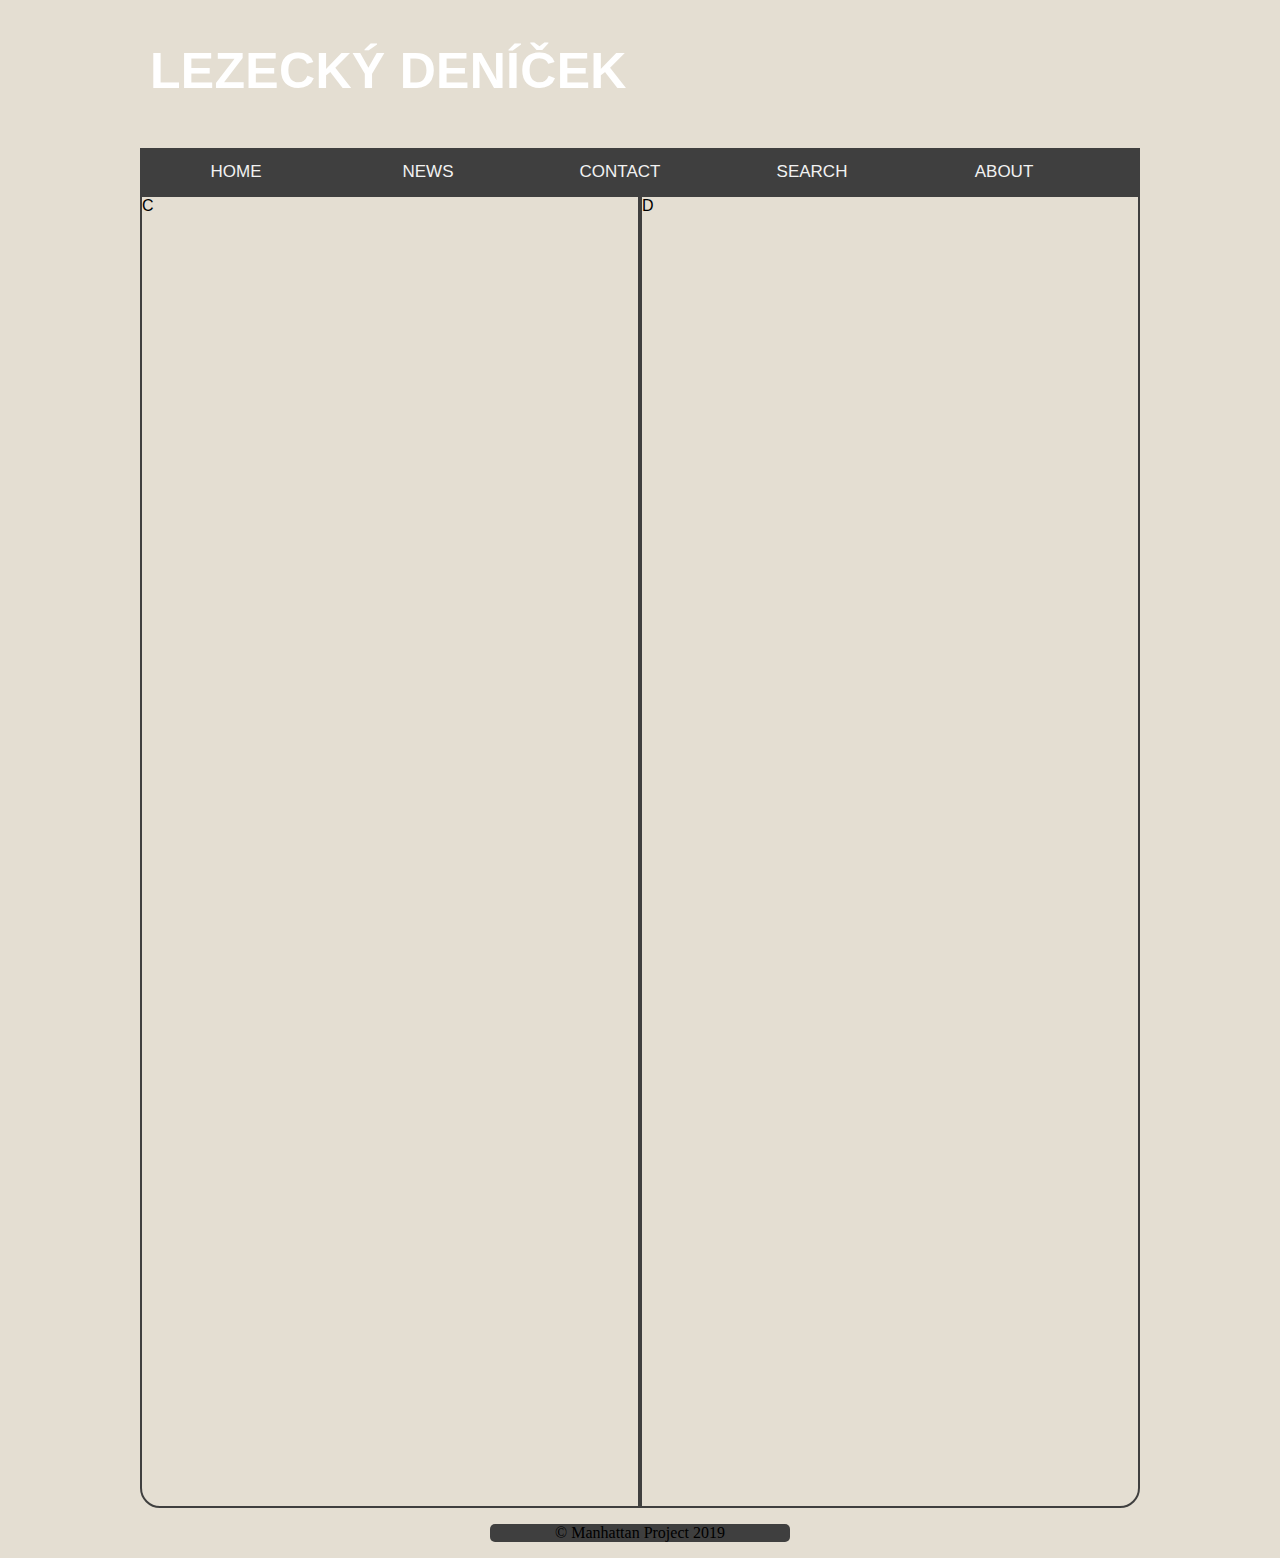
<file: lists/templates/index.html>
<!DOCTYPE html>

<html>
<head>
  <meta charset="utf-8">
  <link rel='stylesheet' type='text/css' href='style.css'></head>
  <link rel="stylesheet" type="text/css" href="style.css" />
  <link href="https://fonts.googleapis.com/css?family=Poppins:400,600" rel="stylesheet">
  <link href="https://fonts.googleapis.com/css?family=Work+Sans" rel="stylesheet">
  <title>Lezecky denicek</title>
<body>
  <div class="grid">
    <div class="box a banner">
        <h1>lezecký deníček</h1>
       
    </div>

    <div class="box b">
        <div class="navbar">
                <a href="#" class="button">home</a>
                <a href="#" class="button">news</a>
                <a href="#" class="button">contact</a>
                <a href="#" class="button">search</a>
                <a href="#" class="button">about</a>

        </div>
    </div>        

                      
                
        
    
    <div class="box c">C</div>
    
    
        
    <div class="box d">D</div>
  </div>

  <footer>
    <p>️&copy; Manhattan Project 2019</p>
  </footer>
</body>

</html>
</file>
<file: lists/templates/style.css>
body{
    background-color: rgb(228, 222, 210);
}
.grid {
  
  width: 1000px;
  height: 1500px;
  display: grid;
  margin:auto;
  grid-template: 2fr 1fr 25fr / 1fr 1fr;
  font-family: sans-serif;
}

.a, .b{
    grid-column: 1 / 3;
}    
    

.c{
    border: 2px solid rgb(63, 63, 63);
    margin-top: -5px;
    border-bottom-left-radius: 20px;
}
.d{
    border: 2px solid rgb(63, 63, 63);
    margin-top: -5px;
    border-bottom-right-radius: 20px;  
}
.banner {
  background-image: url("https://tenaya.net/img/team/escaladores/tenaya--team--Alex-Megos--foto.jpg");
  background-size: cover;
  background-position:center;
  border-top-left-radius: 20px;
  border-top-right-radius: 20px;
  padding-bottom: 15px;

}

h1 {
    text-transform: uppercase;
    font-size: 50px;
    font-weight: 600;
    letter-spacing: 0.3px;
    text-align: left;
    color: white;
    padding-left: 10px;
    
}
.navbar {
    position: relative;
    background-color: rgb(63, 63, 63);
    overflow: hidden;
    
  }
  .navbar a {
    float: left;
    color: #f2f2f2;
    text-align: center;
    padding: 14px 16px;
    text-decoration: none;
    font-size: 17px;
    text-transform: uppercase;
    
  }
  .navbar a:hover {
    background-color: rgb(159, 159, 160);
    color: black;
    
  }
 footer {
     width: 300px;
     border-radius: 5px;
     margin: auto;
     background-color: rgb(63, 63, 63);
     text-align: center
 }
 .button {
     width: 16%;
     border-radius: 8px;
     

    }
</file>
